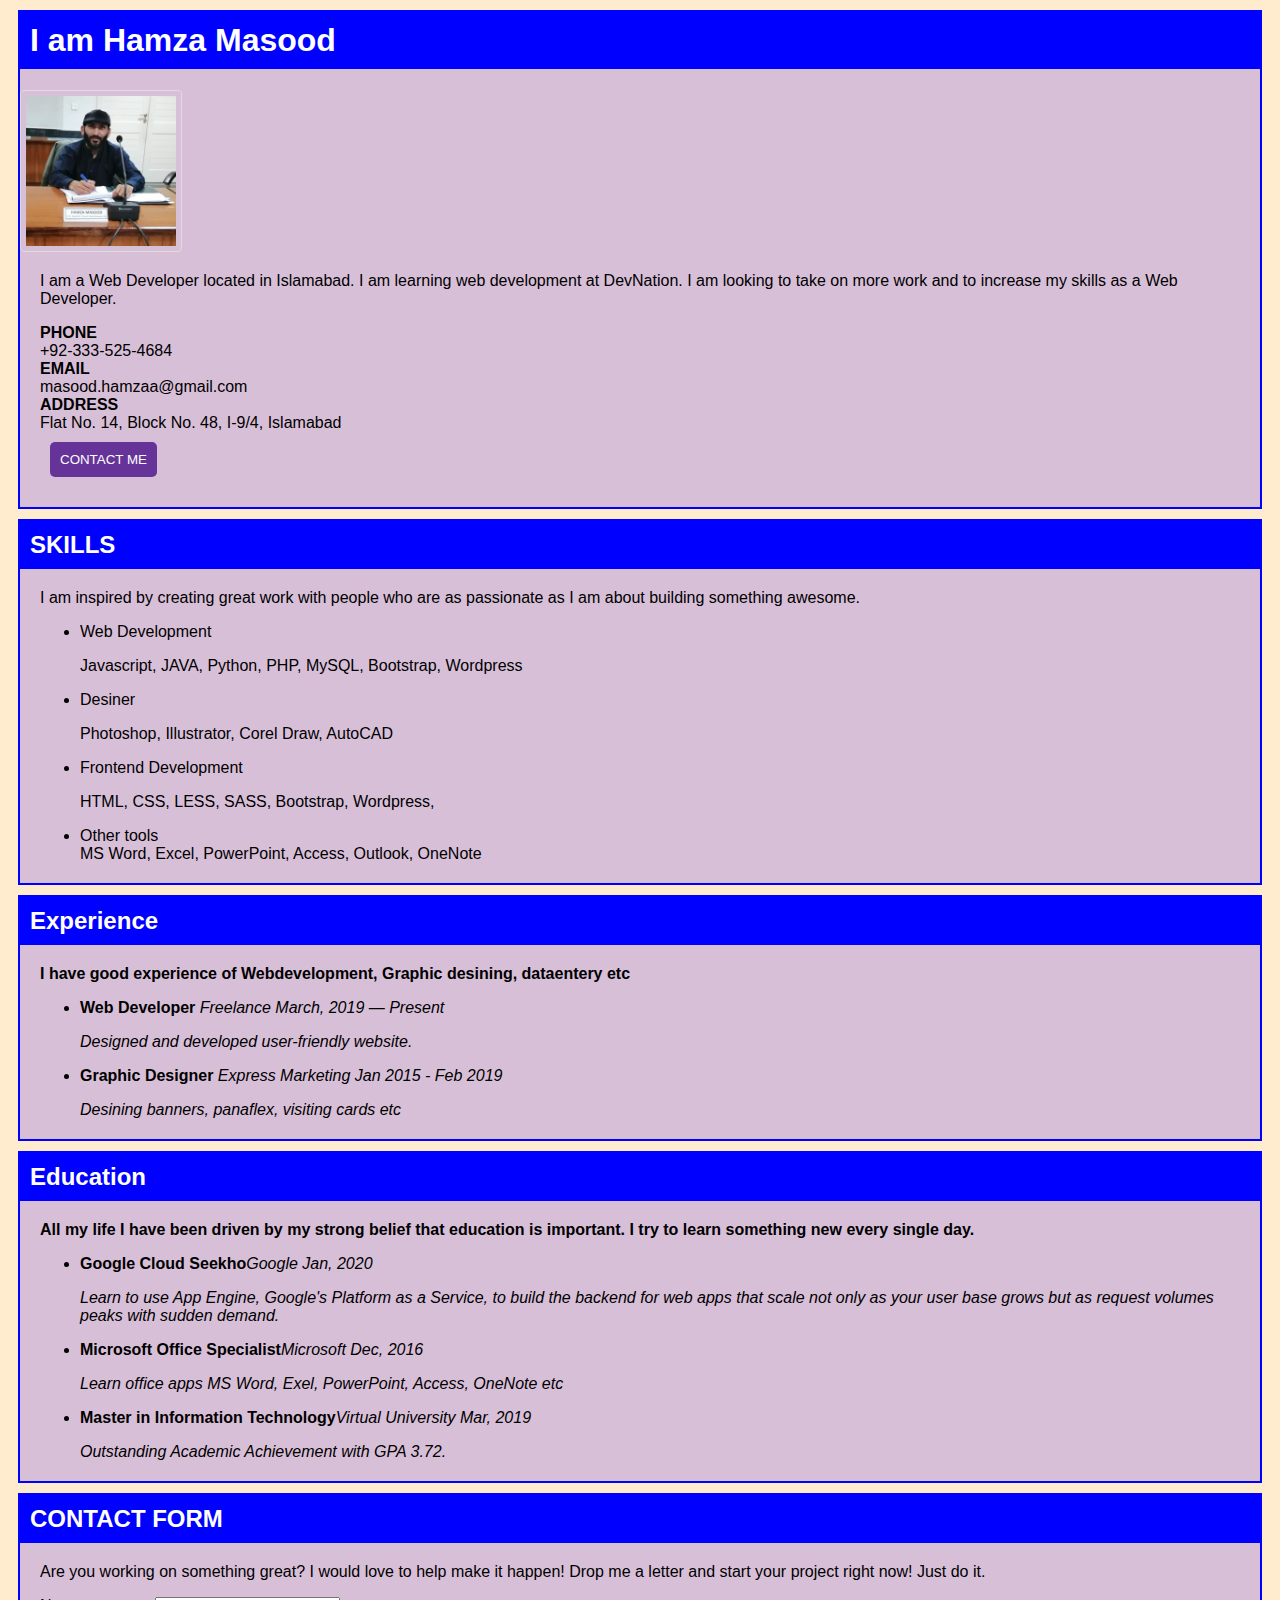
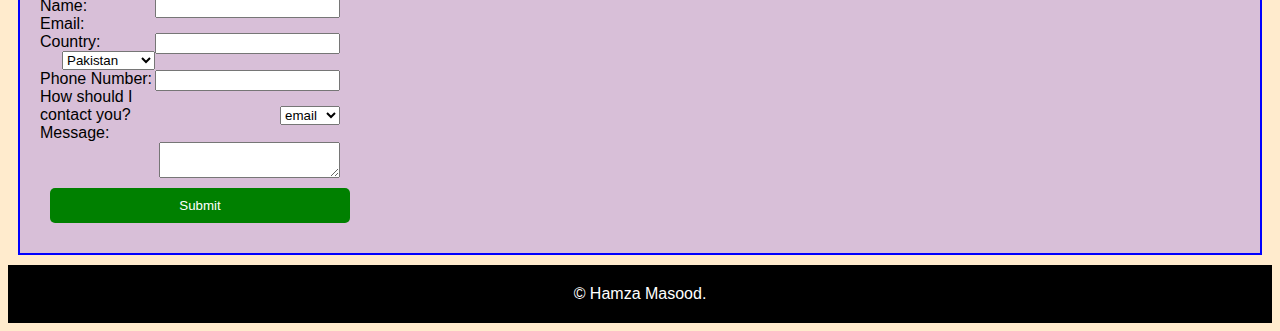
<file: week1/index.html>
<!DOCTYPE html>
<html lang="en">

<head>
    <meta charset="UTF-8">
    <meta http-equiv="X-UA-Compatible" content="IE=edge">
    <meta name="viewport" content="width=device-width, initial-scale=1.0">
    <title>Portfolio</title>
    <link rel="stylesheet" href="css/style.css" type="text/css">
</head>

<body>

    <section class="section">
        <!-- Introduction -->
        <h1>I am Hamza Masood</h1>
        <img src="images/hamza.jpg" alt="Hamza Masood">

        <div class="content">
            <p>I am a Web Developer located in Islamabad. I am learning web development at DevNation. I am
                looking to take on more work and to increase my skills as a Web Developer.</p>
            <div>
                <strong>PHONE</strong><br>
                +92-333-525-4684
            </div>
            <div>
                <strong>EMAIL</strong><br>
                masood.hamzaa@gmail.com
            </div>
            <div>
                <strong>ADDRESS</strong><br>
                Flat No. 14, Block No. 48, I-9/4, Islamabad
            </div>
            <button class="btn btn-contact">CONTACT ME</button>
        </div>
    </section>

    <section class="section">
        <!-- skills  -->
        <h2>SKILLS</h2>
        <div class="content">
            <p>
                I am inspired by creating great work with people who are as passionate as I am about building something
                awesome.
            </p>
            <ul>
                <li>Web Development</li>
                <p>
                    Javascript, JAVA, Python, PHP, MySQL, Bootstrap, Wordpress
                </p>
                <li>Desiner</li>
                <p>
                    Photoshop, Illustrator, Corel Draw, AutoCAD
                </p>
                <li>Frontend Development</li>
                <p>
                    HTML, CSS, LESS, SASS, Bootstrap, Wordpress,
                </p>

                <li>Other tools</li>
                MS Word, Excel, PowerPoint, Access, Outlook, OneNote
            </ul>
        </div>
    </section>

    <section class="section">
        <!-- experience -->
        <h2>Experience</h2>
        <div class="content">
            <p>
                <strong>I have good experience of Webdevelopment, Graphic desining, dataentery etc</strong>
            </p>
            <ul>
                <li><strong>Web Developer</strong> <em>Freelance March, 2019 — Present</em></li>
                <p>
                    <em>Designed and developed user-friendly website.</em>
                </p>
                <li><strong>Graphic Designer</strong> <em>Express Marketing Jan 2015 - Feb 2019</em></li>
                <p>
                    <em>Desining banners, panaflex, visiting cards etc</em>
                </p>
            </ul>
        </div>
    </section>

    <section class="section">
        <!-- education -->
        <h2>Education</h2>
        <div class="content">
            <p>
                <strong>All my life I have been driven by my strong belief that education is important. I try to learn
                    something new every single day.</strong>
            </p>

            <ul>
                <li><strong>Google Cloud Seekho</strong><em>Google Jan, 2020</em>
                    <p>
                        <em>Learn to use App Engine, Google's Platform as a Service, to build the backend for web apps
                            that
                            scale not only as your user base grows but as request volumes peaks with sudden demand.</em>
                    </p>
                </li>
                <li><strong>Microsoft Office Specialist</strong><em>Microsoft Dec, 2016</em>
                    <p>
                        <em>Learn office apps MS Word, Exel, PowerPoint, Access, OneNote etc</em>
                    </p>
                </li>
                <li><strong>Master in Information Technology</strong><em>Virtual University Mar, 2019</em>
                    <p>
                        <em>Outstanding Academic Achievement with GPA 3.72. </em>
                    </p>
                </li>
            </ul>
        </div>
    </section>

    <section class="section">
        <!-- contact form -->
        <h2>
            CONTACT FORM
        </h2>
        <div class="content">
            <p>
                Are you working on something great? I would love to help make it happen! Drop me a letter and start your
                project right now! Just do it.
            </p>

            <div>
                <form action="" method="POST" class="input-form">
                    <div class="input-box">
                        <label for="name">Name:</label>
                        <input type="text" name="name"><br>
                    </div>


                    <div class="input-box">
                        <label for="email">Email:</label>
                        <input type="text" name="email"><br>
                    </div>

                    <div class="input-box">
                        <label for="country">Country:</label>
                        <select name="country">
                            <option value="pakistan">Pakistan</option>
                            <option value="uae">UAE</option>
                            <option value="bangladesh">Bangladesh</option>
                            <option value="singapore">Singapore</option>
                            <option value="usa">USA</option>
                        </select>
                    </div>
                    <div class="input-box">
                        <label for="Phone">Phone Number:</label>
                        <input type="tel" name="phone"><br>
                    </div>

                    <div class="input-box">
                        <label for="contact">How should I contact you?</label>
                        <select name="contact">
                            <option value="email">email</option>
                            <option value="phone">phone</option>
                        </select>
                    </div>

                    <div class="input-box">
                        <label for="message">Message:</label>
                        <textarea name="message"></textarea>
                    </div>

                    <input type="submit" value="Submit" class="btn btn-submit">
                </form>
            </div>
        </div>
    </section>

    <footer class="footer">
        &copy; Hamza Masood.
    </footer>

</body>

</html>
</file>
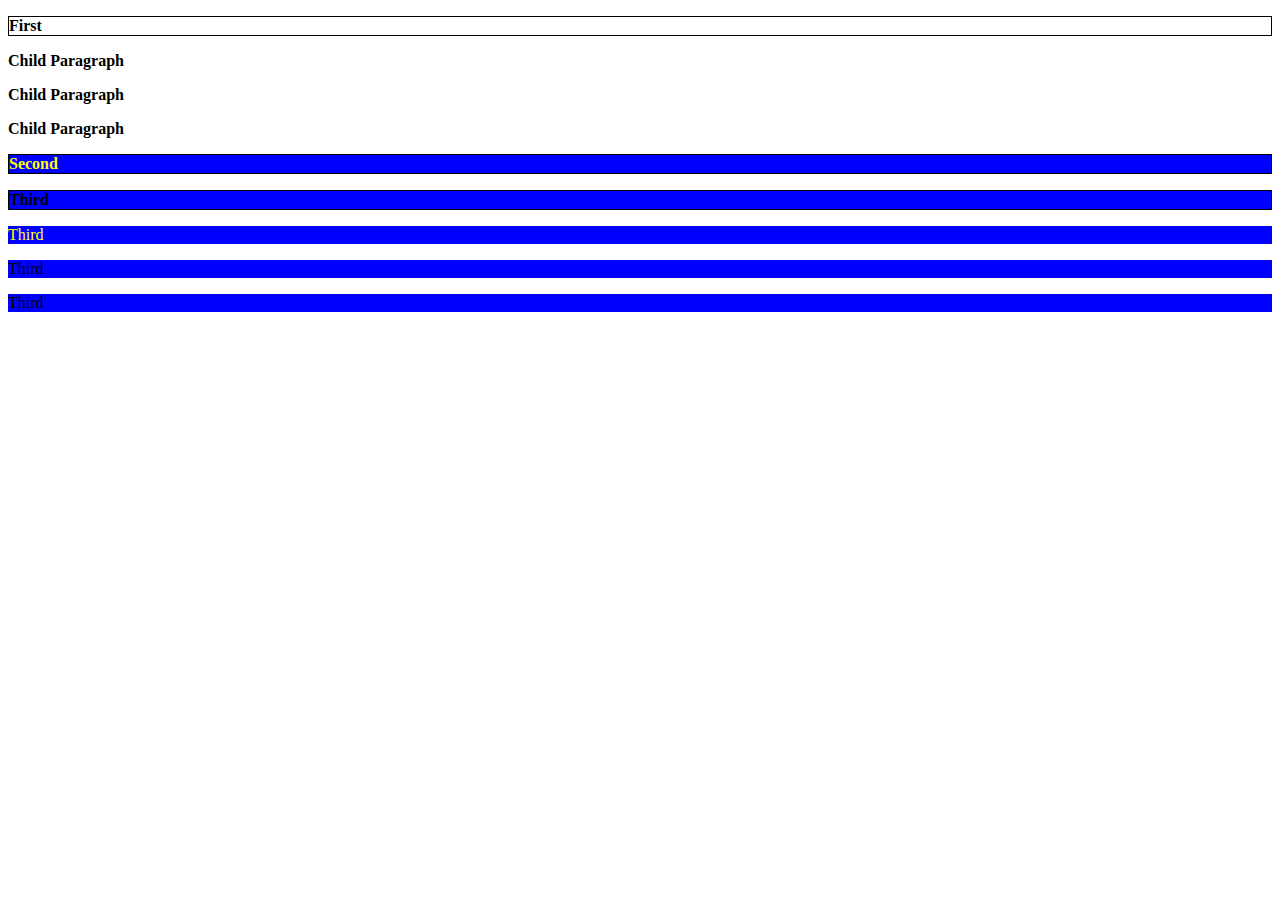
<file: week2/index.html>
<!DOCTYPE html>
<html lang="en">
  <head>
    <meta charset="UTF-8" />
    <meta http-equiv="X-UA-Compatible" content="IE=edge" />
    <meta name="viewport" content="width=device-width, initial-scale=1.0" />
    <title>Document</title>
    <link rel="stylesheet" href="css/style.css" type="text/css" />
  </head>
  <body>
    <div id="container">
      <p>First</p>
      <div>
        <p>Child Paragraph</p>
        <p>Child Paragraph</p>
        <p>Child Paragraph</p>
      </div>
      <p>Second</p>
      <p>Third</p>
    </div>
    <p>Third</p>
    <p>Third</p>
    <p>Third</p>
  </body>
</html>
</file>
<file: week1/css/style.css>
body{
    font-family: 'Segoe UI', Tahoma, Geneva, Verdana, sans-serif;
    background-color: blanchedalmond;
}

.section{
    border: solid 2px blue;
    background-color: thistle;
    margin: 10px;
}

.section h1, h2{
    background-color: blue;
    color: white;
    padding: 10px;
    margin-top: 0;
}

.section img {
    border: 1px solid #ddd;
    border-radius: 4px;
    padding: 5px;
    width: 150px;
  }

.content{
    margin: 0 20px 20px 20px;
}

.btn{
    border: none;
    border-radius: 5px;
    padding: 10px;
    margin: 10px;
}

.btn-contact{
    background-color:rebeccapurple;
    color: white;
}

.btn-submit{
    background-color:green;
    color: white;
    width: 300px;    
}

.input-form{
    width: 300px;
}

.input-box input, select, textarea{
    float: right;
}

.footer{
    padding: 20px;
    background-color: black;
    color: white;
    text-align: center;
}
</file>
<file: week2/css/style.css>
div#container p {
  font-weight: bold;
}

div#container > p {
  border: 1px solid black;
}

div + p {
  color: yellow;
}

div ~ p {
  background-color: blue;
}
</file>
